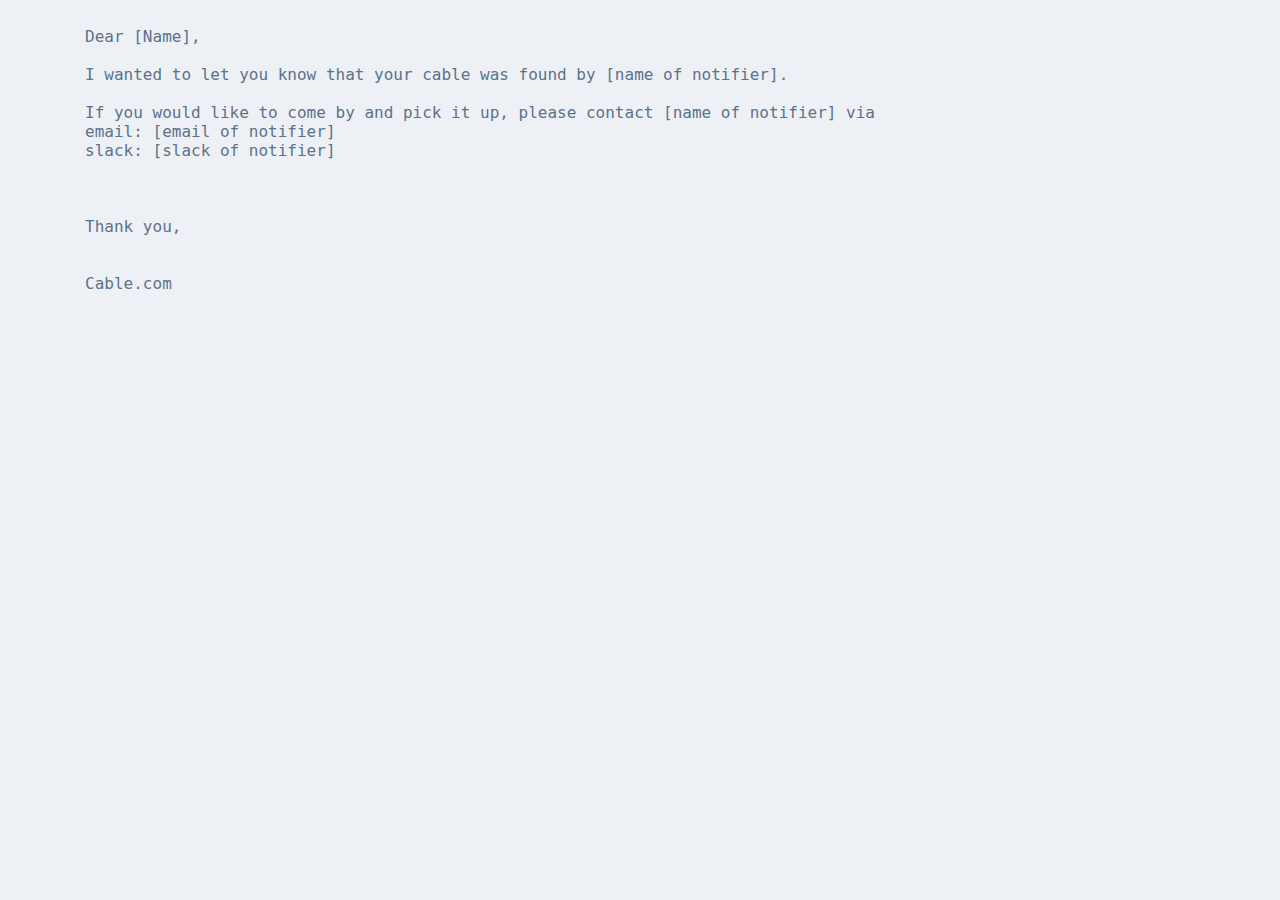
<file: email.html>
<!DOCTYPE html>
<html lang="en">
<head>
    <meta charset="UTF-8">
    <meta http-equiv="X-UA-Compatible" content="IE=edge">
    <meta name="viewport" content="width=device-width, initial-scale=1.0">
    <title>cable found</title>
</head>
<body style="background-color: rgb(237,241,245);">
    <pre style="color: rgb(92,114,138); font-size: 16px; text-align:left; margin: 0 auto; display: inline;">

        Dear [Name],

        I wanted to let you know that your cable was found by [name of notifier]. 
        
        If you would like to come by and pick it up, please contact [name of notifier] via
        email: [email of notifier]
        slack: [slack of notifier]



        Thank you,


        Cable.com
    </pre>
</body>
</html>
</file>
